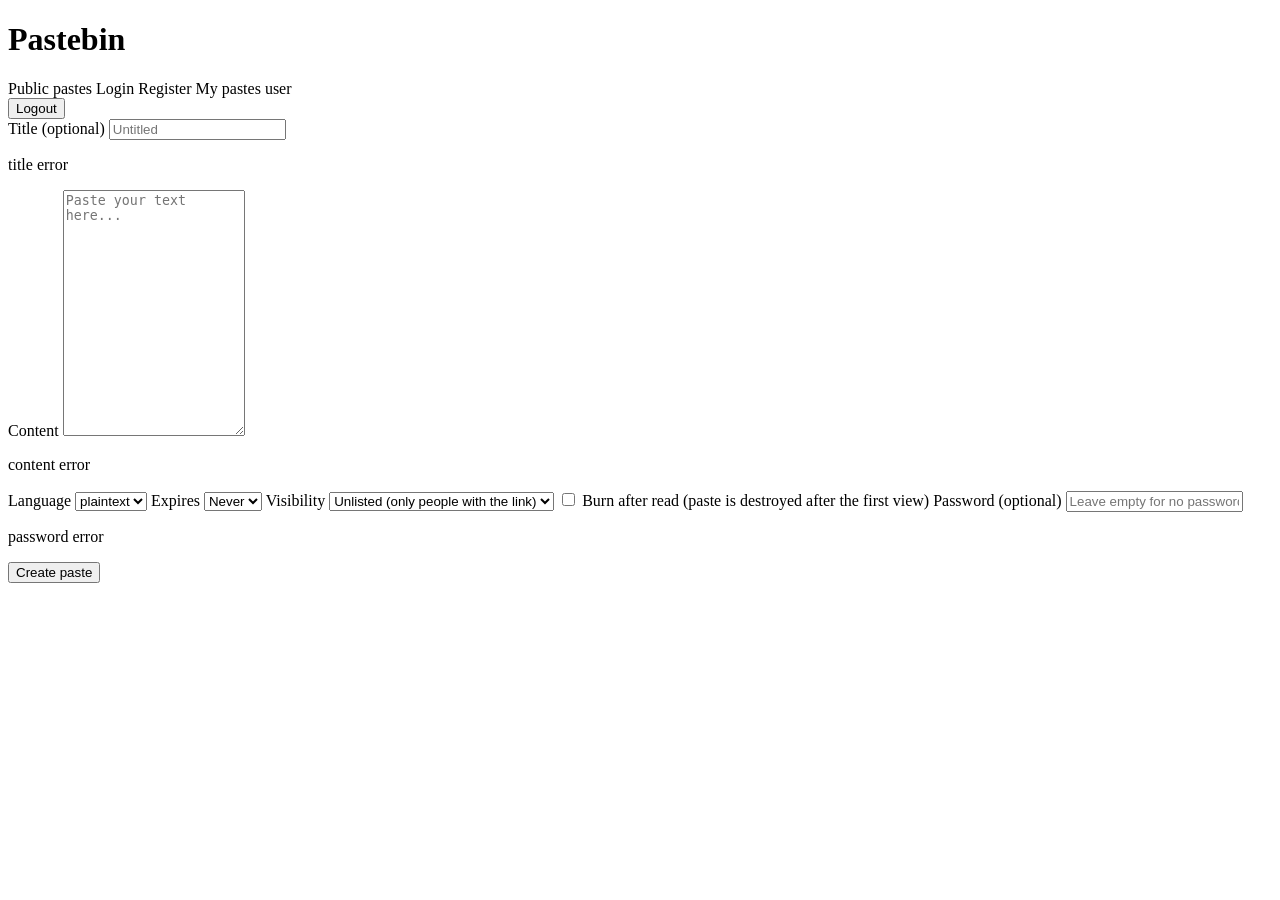
<file: src/main/resources/templates/index.html>
<!DOCTYPE html>
<html lang="en" xmlns:th="http://www.thymeleaf.org">
<head>
    <meta charset="UTF-8">
    <meta name="viewport" content="width=device-width, initial-scale=1">
    <title>Pastebin — New paste</title>
    <link rel="stylesheet" th:href="@{/css/style.css}">
</head>
<body>
<header>
    <h1><a th:href="@{/}">Pastebin</a></h1>
    <nav>
        <a th:href="@{/public}">Public pastes</a>
        <span th:if="${username == null}">
            <a th:href="@{/login}">Login</a>
            <a th:href="@{/register}">Register</a>
        </span>
        <span th:if="${username != null}" class="userbox">
            <a th:href="@{/mine}">My pastes</a>
            <span th:text="${username}">user</span>
            <form th:action="@{/logout}" method="post" class="inline">
                <button type="submit" class="linklike">Logout</button>
            </form>
        </span>
    </nav>
</header>
<main>
    <form th:action="@{/paste}" th:object="${form}" method="post">
        <label for="title">Title (optional)</label>
        <input id="title" type="text" th:field="*{title}" placeholder="Untitled">
        <p class="error" th:if="${#fields.hasErrors('title')}" th:errors="*{title}">title error</p>

        <label for="content">Content</label>
        <textarea id="content" th:field="*{content}" rows="16"
                  placeholder="Paste your text here..."></textarea>
        <p class="error" th:if="${#fields.hasErrors('content')}" th:errors="*{content}">content error</p>

        <label for="language">Language</label>
        <select id="language" th:field="*{language}">
            <option th:each="lang : ${languages}" th:value="${lang}" th:text="${lang}">plaintext</option>
        </select>

        <label for="expiry">Expires</label>
        <select id="expiry" th:field="*{expiry}">
            <option th:each="opt : ${T(com.asfaw.pastebin.paste.web.ExpiryOption).values()}"
                    th:value="${opt}" th:text="${opt.label}">Never</option>
        </select>

        <label for="visibility">Visibility</label>
        <select id="visibility" th:field="*{visibility}">
            <option th:value="${T(com.asfaw.pastebin.paste.PasteVisibility).UNLISTED}">Unlisted (only people with the link)</option>
            <option th:value="${T(com.asfaw.pastebin.paste.PasteVisibility).PUBLIC}">Public (listed on the public page)</option>
        </select>

        <label class="checkbox">
            <input type="checkbox" th:field="*{burnAfterRead}">
            Burn after read (paste is destroyed after the first view)
        </label>

        <label for="password">Password (optional)</label>
        <input id="password" type="password" th:field="*{password}"
               placeholder="Leave empty for no password">
        <p class="error" th:if="${#fields.hasErrors('password')}" th:errors="*{password}">password error</p>

        <button type="submit">Create paste</button>
    </form>
</main>
</body>
</html>
</file>
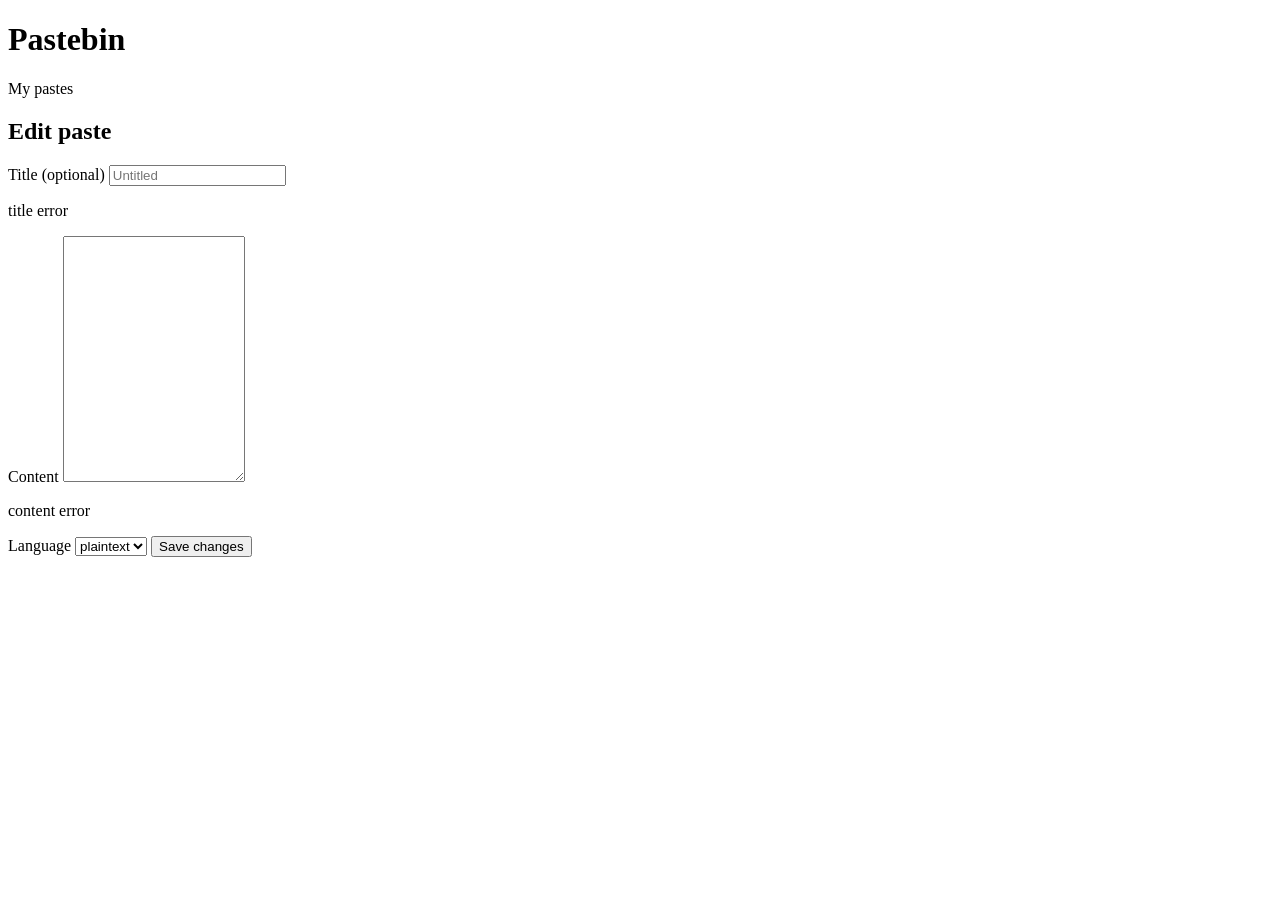
<file: src/main/resources/templates/paste/edit.html>
<!DOCTYPE html>
<html lang="en" xmlns:th="http://www.thymeleaf.org">
<head>
    <meta charset="UTF-8">
    <meta name="viewport" content="width=device-width, initial-scale=1">
    <title>Edit paste — Pastebin</title>
    <link rel="stylesheet" th:href="@{/css/style.css}">
</head>
<body>
<header>
    <h1><a th:href="@{/}">Pastebin</a></h1>
    <nav><a th:href="@{/mine}">My pastes</a></nav>
</header>
<main>
    <h2>Edit paste</h2>
    <form th:action="@{/p/{id}/edit(id=${pasteId})}" th:object="${form}" method="post">
        <label for="title">Title (optional)</label>
        <input id="title" type="text" th:field="*{title}" placeholder="Untitled">
        <p class="error" th:if="${#fields.hasErrors('title')}" th:errors="*{title}">title error</p>

        <label for="content">Content</label>
        <textarea id="content" th:field="*{content}" rows="16"></textarea>
        <p class="error" th:if="${#fields.hasErrors('content')}" th:errors="*{content}">content error</p>

        <label for="language">Language</label>
        <select id="language" th:field="*{language}">
            <option th:each="lang : ${languages}" th:value="${lang}" th:text="${lang}">plaintext</option>
        </select>

        <button type="submit">Save changes</button>
    </form>
</main>
</body>
</html>
</file>
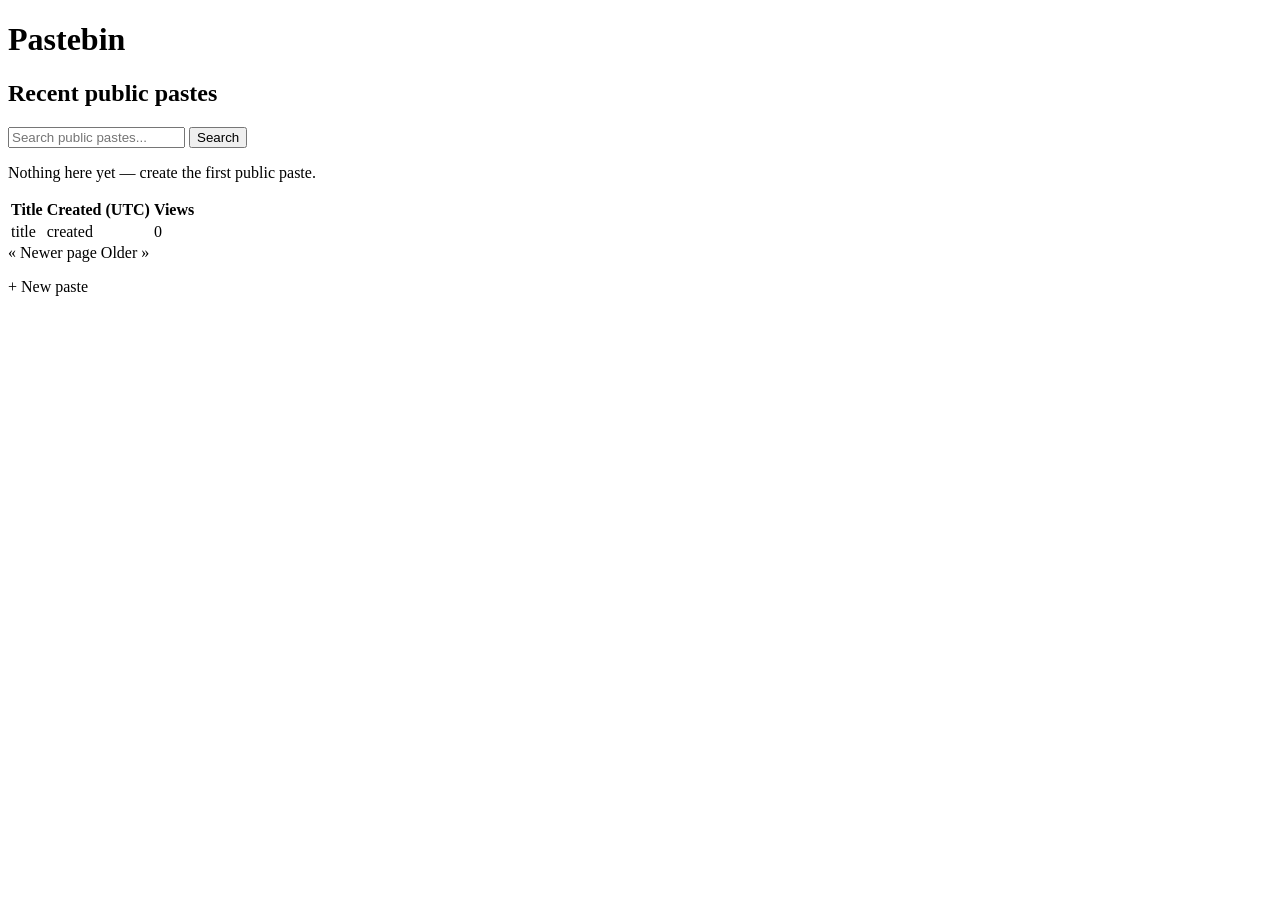
<file: src/main/resources/templates/paste/list.html>
<!DOCTYPE html>
<html lang="en" xmlns:th="http://www.thymeleaf.org">
<head>
    <meta charset="UTF-8">
    <meta name="viewport" content="width=device-width, initial-scale=1">
    <title>Public pastes — Pastebin</title>
    <link rel="stylesheet" th:href="@{/css/style.css}">
</head>
<body>
<header>
    <h1><a th:href="@{/}">Pastebin</a></h1>
</header>
<main>
    <h2>Recent public pastes</h2>
    <form th:action="@{/search}" method="get" class="searchbar">
        <input type="search" name="q" placeholder="Search public pastes...">
        <button type="submit">Search</button>
    </form>
    <p th:if="${pastes.isEmpty()}">Nothing here yet — <a th:href="@{/}">create the first public paste</a>.</p>
    <table th:unless="${pastes.isEmpty()}">
        <thead>
        <tr>
            <th>Title</th>
            <th>Created (UTC)</th>
            <th>Views</th>
        </tr>
        </thead>
        <tbody>
        <tr th:each="p : ${pastes.content}">
            <td><a th:href="@{/p/{id}(id=${p.id})}"
                   th:text="${p.title != null ? p.title : 'Untitled'}">title</a></td>
            <td th:text="${#temporals.format(p.createdAt, 'yyyy-MM-dd HH:mm')}">created</td>
            <td th:text="${p.views}">0</td>
        </tr>
        </tbody>
    </table>
    <nav class="pager" th:unless="${pastes.isEmpty()}">
        <a th:if="${pastes.hasPrevious()}" th:href="@{/public(page=${pastes.number - 1})}">&laquo; Newer</a>
        <span th:text="'Page ' + ${pastes.number + 1} + ' of ' + ${pastes.totalPages}">page</span>
        <a th:if="${pastes.hasNext()}" th:href="@{/public(page=${pastes.number + 1})}">Older &raquo;</a>
    </nav>
    <p><a th:href="@{/}">+ New paste</a></p>
</main>
</body>
</html>
</file>
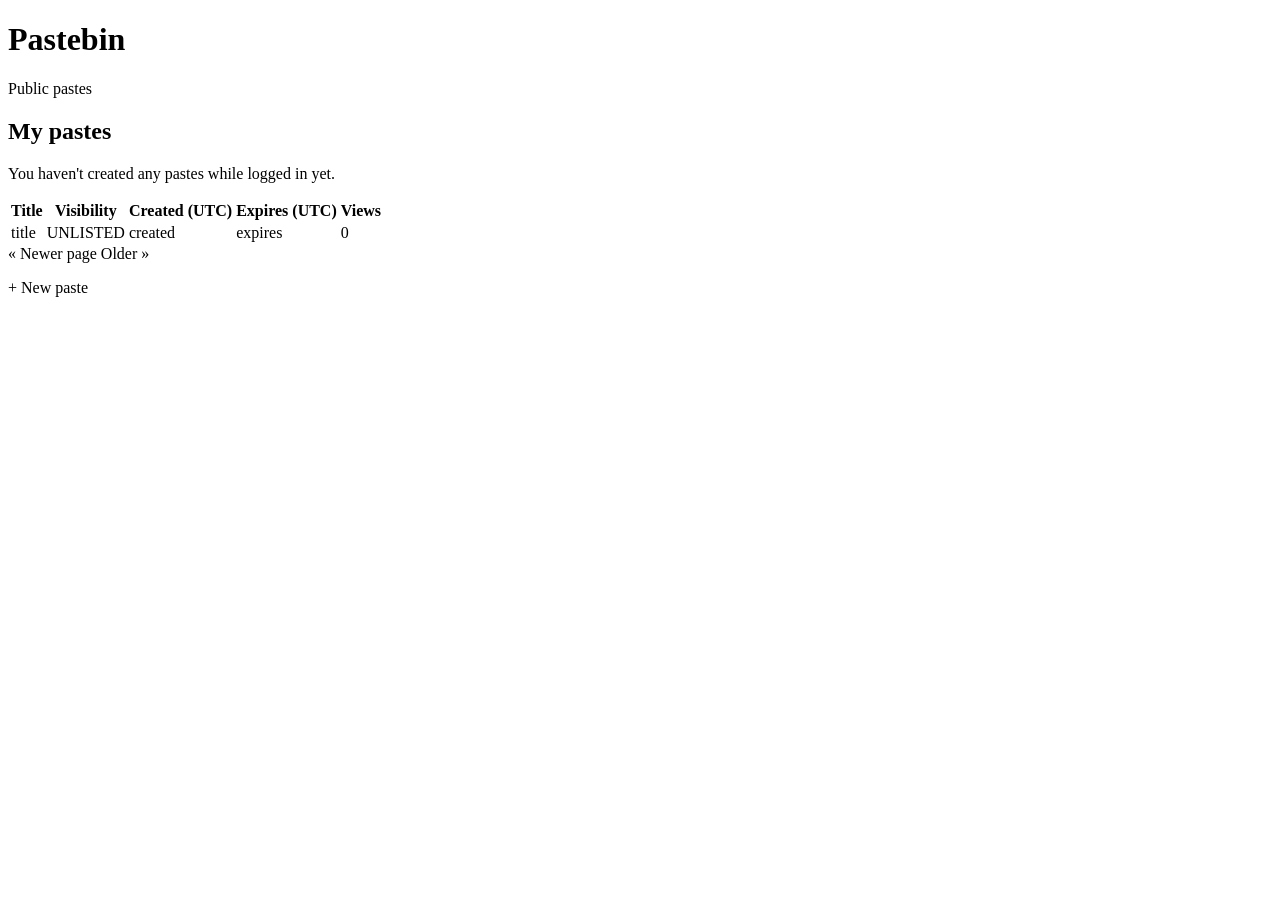
<file: src/main/resources/templates/paste/mine.html>
<!DOCTYPE html>
<html lang="en" xmlns:th="http://www.thymeleaf.org">
<head>
    <meta charset="UTF-8">
    <meta name="viewport" content="width=device-width, initial-scale=1">
    <title>My pastes — Pastebin</title>
    <link rel="stylesheet" th:href="@{/css/style.css}">
</head>
<body>
<header>
    <h1><a th:href="@{/}">Pastebin</a></h1>
    <nav><a th:href="@{/public}">Public pastes</a></nav>
</header>
<main>
    <h2>My pastes</h2>
    <p th:if="${pastes.isEmpty()}">You haven't created any pastes while logged in yet.</p>
    <table th:unless="${pastes.isEmpty()}">
        <thead>
        <tr>
            <th>Title</th>
            <th>Visibility</th>
            <th>Created (UTC)</th>
            <th>Expires (UTC)</th>
            <th>Views</th>
        </tr>
        </thead>
        <tbody>
        <tr th:each="p : ${pastes.content}">
            <td><a th:href="@{/p/{id}(id=${p.id})}"
                   th:text="${p.title != null ? p.title : 'Untitled'}">title</a></td>
            <td th:text="${p.visibility}">UNLISTED</td>
            <td th:text="${#temporals.format(p.createdAt, 'yyyy-MM-dd HH:mm')}">created</td>
            <td th:text="${p.expiresAt != null ? #temporals.format(p.expiresAt, 'yyyy-MM-dd HH:mm') : 'never'}">expires</td>
            <td th:text="${p.views}">0</td>
        </tr>
        </tbody>
    </table>
    <nav class="pager" th:unless="${pastes.isEmpty()}">
        <a th:if="${pastes.hasPrevious()}" th:href="@{/mine(page=${pastes.number - 1})}">&laquo; Newer</a>
        <span th:text="'Page ' + ${pastes.number + 1} + ' of ' + ${pastes.totalPages}">page</span>
        <a th:if="${pastes.hasNext()}" th:href="@{/mine(page=${pastes.number + 1})}">Older &raquo;</a>
    </nav>
    <p><a th:href="@{/}">+ New paste</a></p>
</main>
</body>
</html>
</file>
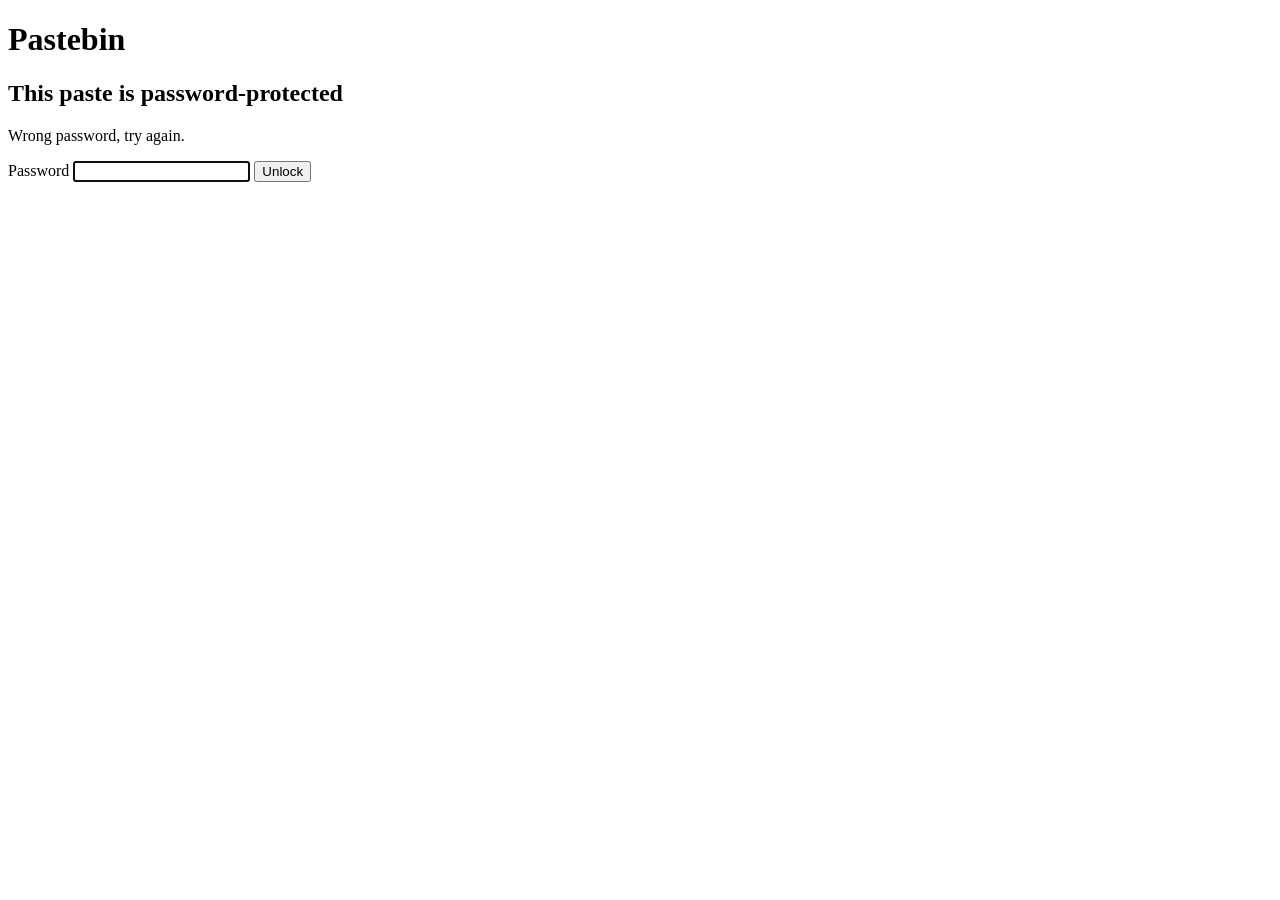
<file: src/main/resources/templates/paste/password.html>
<!DOCTYPE html>
<html lang="en" xmlns:th="http://www.thymeleaf.org">
<head>
    <meta charset="UTF-8">
    <meta name="viewport" content="width=device-width, initial-scale=1">
    <title>Protected paste — Pastebin</title>
    <link rel="stylesheet" th:href="@{/css/style.css}">
</head>
<body>
<header>
    <h1><a th:href="@{/}">Pastebin</a></h1>
</header>
<main>
    <h2>This paste is password-protected</h2>
    <p class="error" th:if="${wrongAttempt}">Wrong password, try again.</p>
    <form th:action="@{/p/{id}/unlock(id=${pasteId})}" method="post">
        <label for="password">Password</label>
        <input id="password" type="password" name="password" autofocus>
        <button type="submit">Unlock</button>
    </form>
</main>
</body>
</html>
</file>
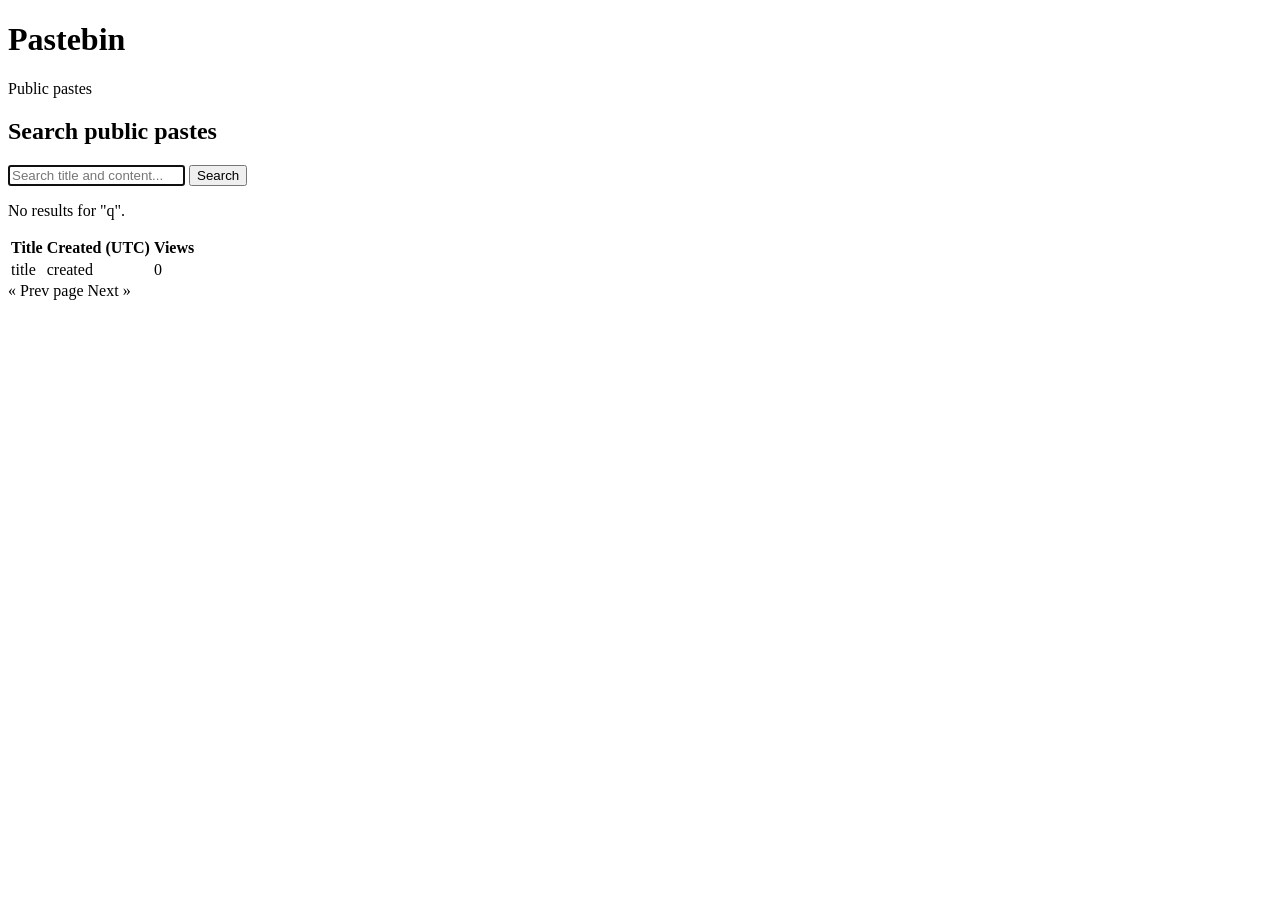
<file: src/main/resources/templates/paste/search.html>
<!DOCTYPE html>
<html lang="en" xmlns:th="http://www.thymeleaf.org">
<head>
    <meta charset="UTF-8">
    <meta name="viewport" content="width=device-width, initial-scale=1">
    <title>Search — Pastebin</title>
    <link rel="stylesheet" th:href="@{/css/style.css}">
</head>
<body>
<header>
    <h1><a th:href="@{/}">Pastebin</a></h1>
    <nav><a th:href="@{/public}">Public pastes</a></nav>
</header>
<main>
    <h2>Search public pastes</h2>
    <form th:action="@{/search}" method="get" class="searchbar">
        <input type="search" name="q" th:value="${query}" placeholder="Search title and content..." autofocus>
        <button type="submit">Search</button>
    </form>

    <div th:if="${pastes != null}">
        <p th:if="${pastes.isEmpty()}">No results for "<span th:text="${query}">q</span>".</p>
        <table th:unless="${pastes.isEmpty()}">
            <thead>
            <tr>
                <th>Title</th>
                <th>Created (UTC)</th>
                <th>Views</th>
            </tr>
            </thead>
            <tbody>
            <tr th:each="p : ${pastes.content}">
                <td><a th:href="@{/p/{id}(id=${p.id})}"
                       th:text="${p.title != null ? p.title : 'Untitled'}">title</a></td>
                <td th:text="${#temporals.format(p.createdAt, 'yyyy-MM-dd HH:mm')}">created</td>
                <td th:text="${p.views}">0</td>
            </tr>
            </tbody>
        </table>
        <nav class="pager" th:unless="${pastes.isEmpty()}">
            <a th:if="${pastes.hasPrevious()}" th:href="@{/search(q=${query}, page=${pastes.number - 1})}">&laquo; Prev</a>
            <span th:text="'Page ' + ${pastes.number + 1} + ' of ' + ${pastes.totalPages}">page</span>
            <a th:if="${pastes.hasNext()}" th:href="@{/search(q=${query}, page=${pastes.number + 1})}">Next &raquo;</a>
        </nav>
    </div>
</main>
</body>
</html>
</file>
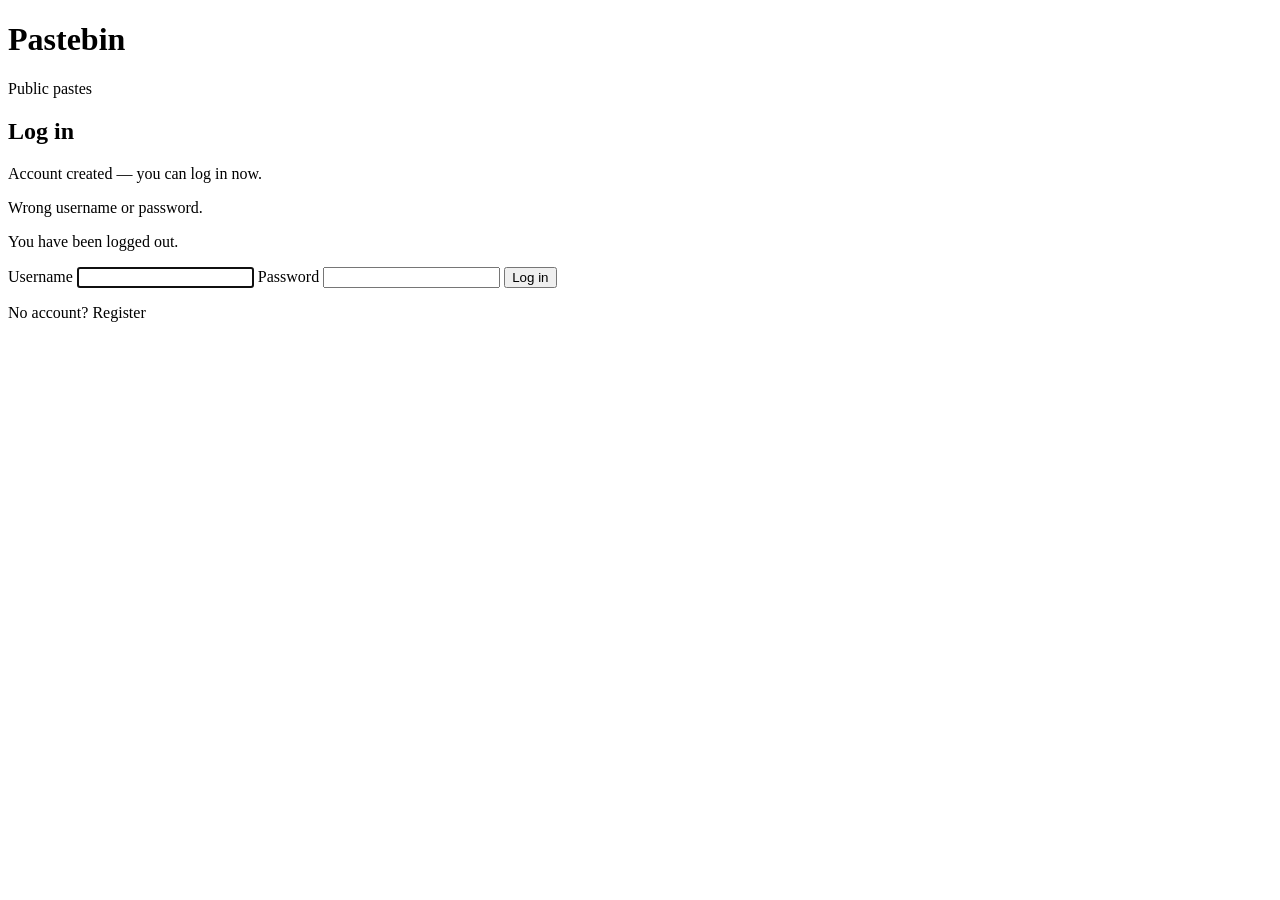
<file: src/main/resources/templates/user/login.html>
<!DOCTYPE html>
<html lang="en" xmlns:th="http://www.thymeleaf.org">
<head>
    <meta charset="UTF-8">
    <meta name="viewport" content="width=device-width, initial-scale=1">
    <title>Login — Pastebin</title>
    <link rel="stylesheet" th:href="@{/css/style.css}">
</head>
<body>
<header>
    <h1><a th:href="@{/}">Pastebin</a></h1>
    <nav><a th:href="@{/public}">Public pastes</a></nav>
</header>
<main>
    <h2>Log in</h2>
    <p class="warn" th:if="${registered}">Account created — you can log in now.</p>
    <p class="error" th:if="${param.error}">Wrong username or password.</p>
    <p class="warn" th:if="${param.logout}">You have been logged out.</p>
    <form th:action="@{/login}" method="post">
        <label for="username">Username</label>
        <input id="username" type="text" name="username" autofocus>

        <label for="password">Password</label>
        <input id="password" type="password" name="password">

        <button type="submit">Log in</button>
    </form>
    <p>No account? <a th:href="@{/register}">Register</a></p>
</main>
</body>
</html>
</file>
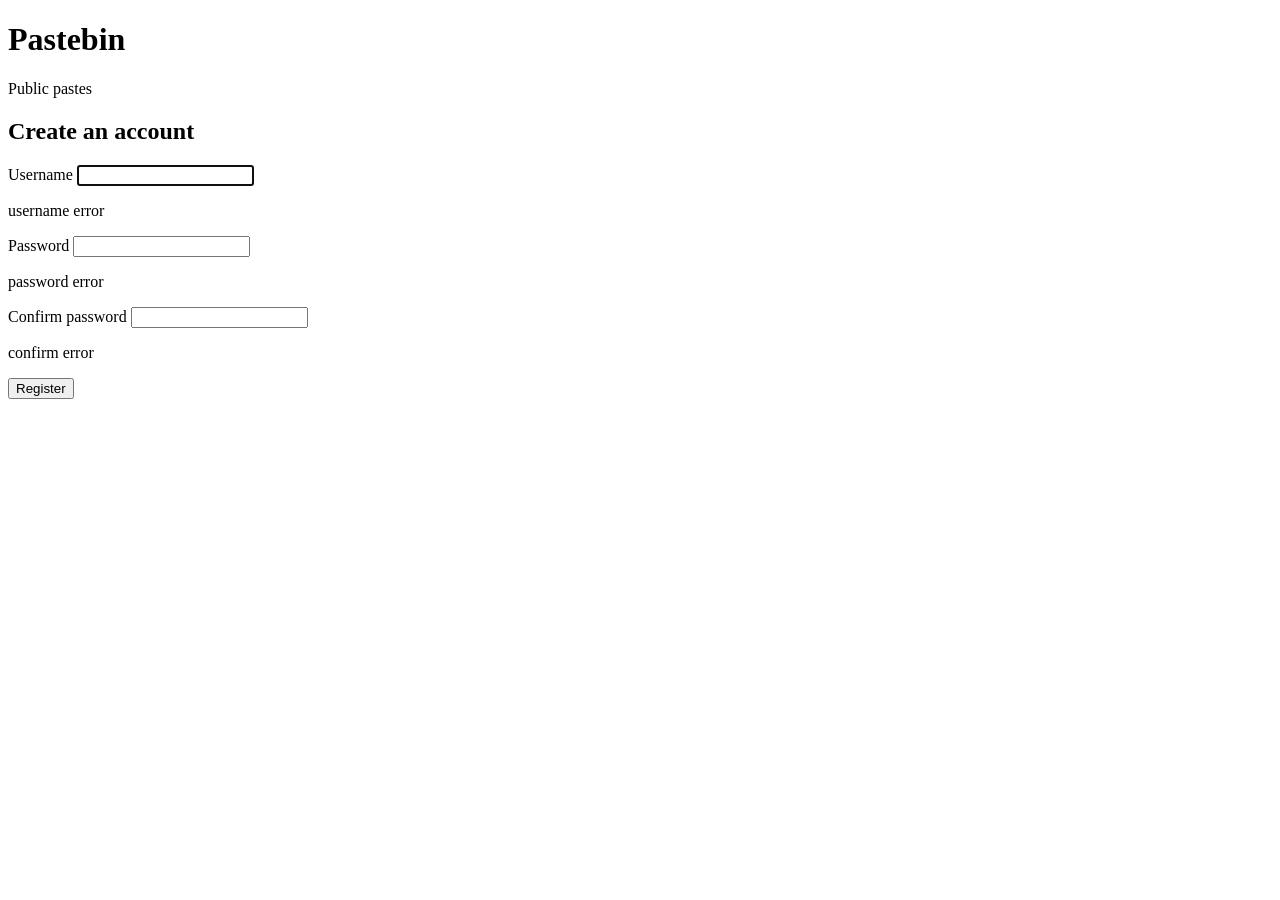
<file: src/main/resources/templates/user/register.html>
<!DOCTYPE html>
<html lang="en" xmlns:th="http://www.thymeleaf.org">
<head>
    <meta charset="UTF-8">
    <meta name="viewport" content="width=device-width, initial-scale=1">
    <title>Register — Pastebin</title>
    <link rel="stylesheet" th:href="@{/css/style.css}">
</head>
<body>
<header>
    <h1><a th:href="@{/}">Pastebin</a></h1>
    <nav><a th:href="@{/public}">Public pastes</a></nav>
</header>
<main>
    <h2>Create an account</h2>
    <form th:action="@{/register}" th:object="${form}" method="post">
        <label for="username">Username</label>
        <input id="username" type="text" th:field="*{username}" autofocus>
        <p class="error" th:if="${#fields.hasErrors('username')}" th:errors="*{username}">username error</p>

        <label for="password">Password</label>
        <input id="password" type="password" th:field="*{password}">
        <p class="error" th:if="${#fields.hasErrors('password')}" th:errors="*{password}">password error</p>

        <label for="confirmPassword">Confirm password</label>
        <input id="confirmPassword" type="password" th:field="*{confirmPassword}">
        <p class="error" th:if="${#fields.hasErrors('confirmPassword')}" th:errors="*{confirmPassword}">confirm error</p>

        <button type="submit">Register</button>
    </form>
</main>
</body>
</html>
</file>
